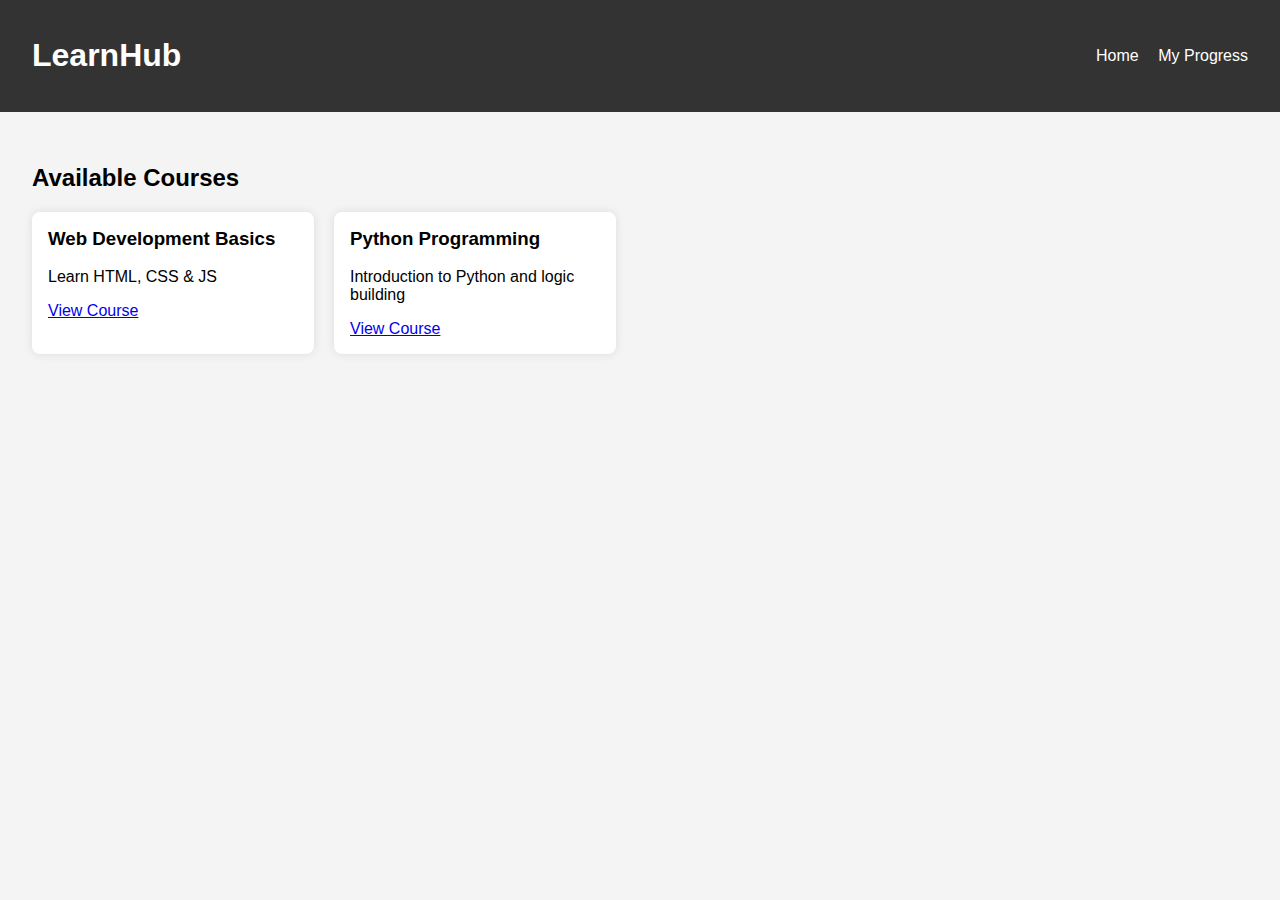
<file: index.html>
<!DOCTYPE html>
<html lang="en">
<head>
  <meta charset="UTF-8">
  <title>LearnHub - Courses</title>
  <link rel="stylesheet" href="style.css">
</head>
<body>
  <header>
    <h1>LearnHub</h1>
    <nav>
      <a href="index.html">Home</a>
      <a href="progress.html">My Progress</a>
    </nav>
  </header>

  <main>
    <h2>Available Courses</h2>
    <div class="course-list">
      <div class="course-card">
        <h3>Web Development Basics</h3>
        <p>Learn HTML, CSS & JS</p>
        <a href="course.html?id=1">View Course</a>
      </div>
      <div class="course-card">
        <h3>Python Programming</h3>
        <p>Introduction to Python and logic building</p>
        <a href="course.html?id=2">View Course</a>
      </div>
    </div>
  </main>
</body>
</html>
</file>
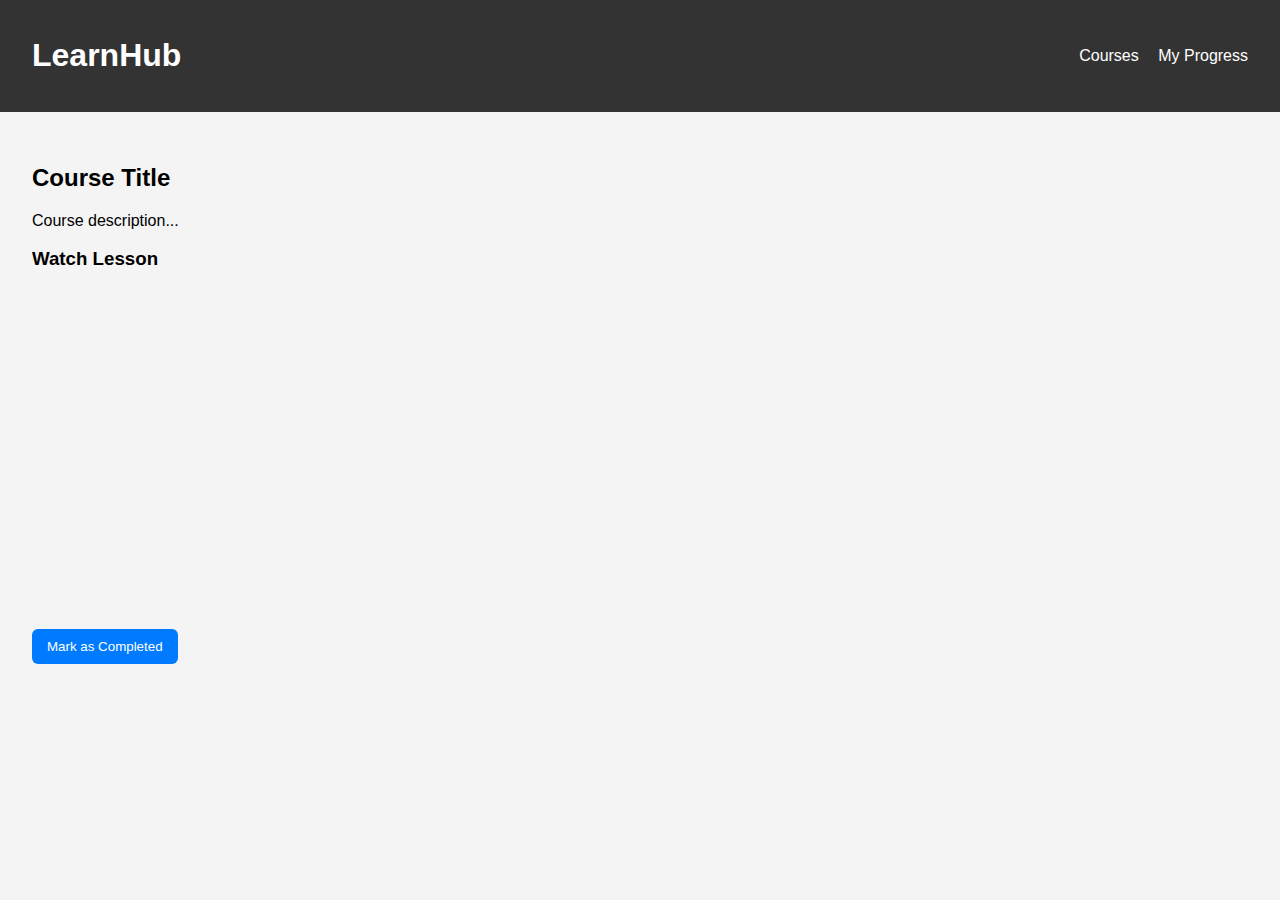
<file: course.html>
<!DOCTYPE html>
<html lang="en">
<head>
  <meta charset="UTF-8">
  <title>Course Details</title>
  <link rel="stylesheet" href="style.css">
</head>
<body>
  <header>
    <h1>LearnHub</h1>
    <nav>
      <a href="index.html">Courses</a>
      <a href="progress.html">My Progress</a>
    </nav>
  </header>

  <main>
    <h2 id="course-title">Course Title</h2>
    <p id="course-desc">Course description...</p>

    <h3>Watch Lesson</h3>
    <div class="video-container">
      <iframe width="560" height="315" src="https://www.youtube.com/embed/dD2EISBDjWM"
        frameborder="0" allowfullscreen></iframe>
    </div>

    <button onclick="markComplete()">Mark as Completed</button>
  </main>

  <script>
    // Simple localStorage progress simulation
    function markComplete() {
      localStorage.setItem('courseCompleted', 'true');
      alert('Progress Saved!');
    }
  </script>
</body>
</html>
</file>
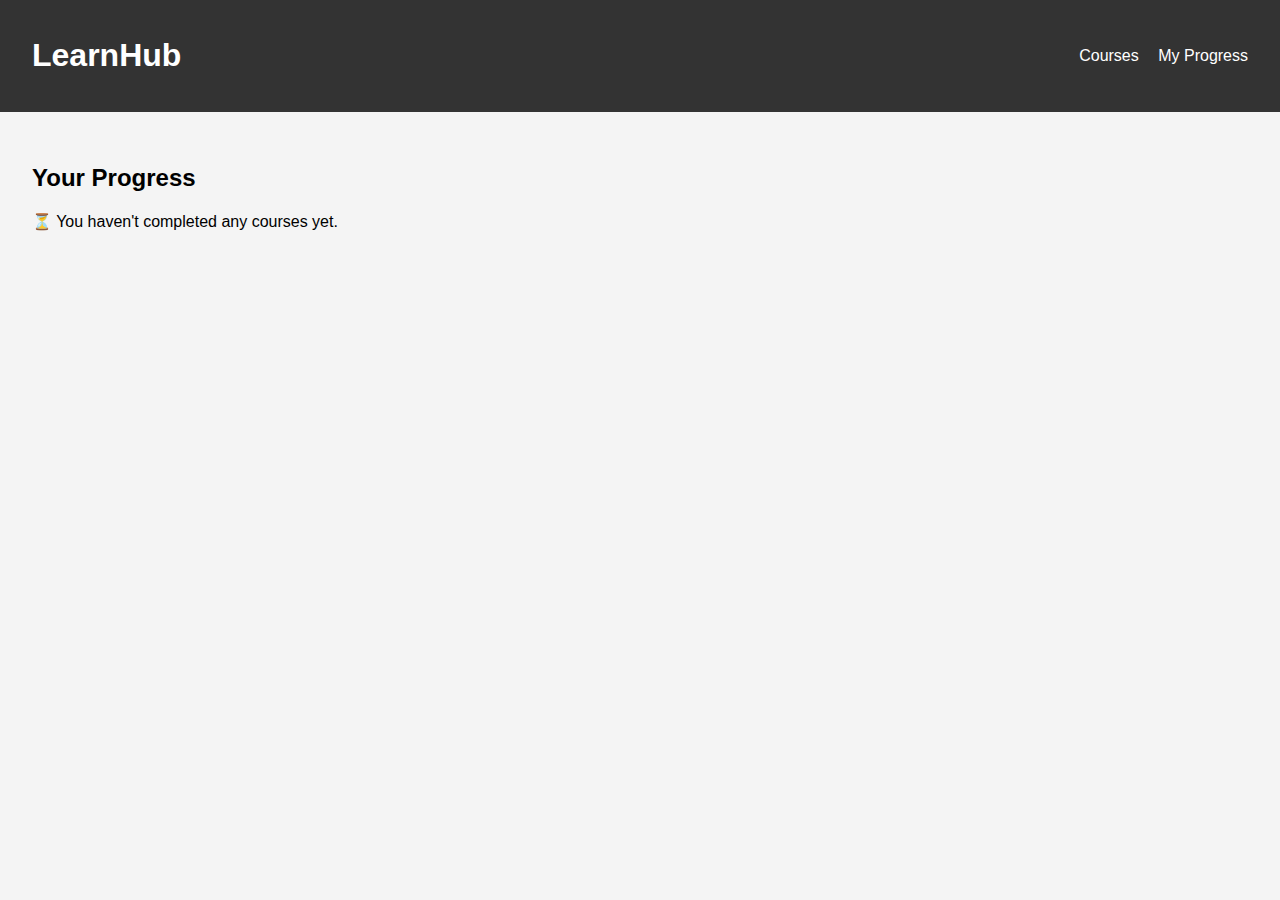
<file: progress.html>
<!DOCTYPE html>
<html lang="en">
<head>
  <meta charset="UTF-8">
  <title>My Progress</title>
  <link rel="stylesheet" href="style.css">
</head>
<body>
  <header>
    <h1>LearnHub</h1>
    <nav>
      <a href="index.html">Courses</a>
      <a href="progress.html">My Progress</a>
    </nav>
  </header>

  <main>
    <h2>Your Progress</h2>
    <div id="progress-status"></div>
  </main>

  <script>
    const progress = localStorage.getItem('courseCompleted');
    const statusDiv = document.getElementById('progress-status');

    if (progress === 'true') {
      statusDiv.innerHTML = "<p>✅ You completed: Web Development Basics</p>";
    } else {
      statusDiv.innerHTML = "<p>⏳ You haven't completed any courses yet.</p>";
    }
  </script>
</body>
</html>
</file>
<file: style.css>
body {
  font-family: Arial, sans-serif;
  margin: 0;
  padding: 0;
  background: #f4f4f4;
}

header {
  background: #333;
  color: white;
  padding: 1rem 2rem;
  display: flex;
  justify-content: space-between;
  align-items: center;
}

nav a {
  color: white;
  margin-left: 15px;
  text-decoration: none;
}

main {
  padding: 2rem;
}

.course-list {
  display: flex;
  gap: 20px;
  flex-wrap: wrap;
}

.course-card {
  background: white;
  padding: 1rem;
  border-radius: 8px;
  width: 250px;
  box-shadow: 0 0 10px rgba(0,0,0,0.1);
}

.course-card h3 {
  margin-top: 0;
}

.video-container {
  margin-top: 20px;
}

button {
  margin-top: 20px;
  padding: 10px 15px;
  background-color: #007bff;
  color: white;
  border: none;
  border-radius: 6px;
  cursor: pointer;
}
</file>
